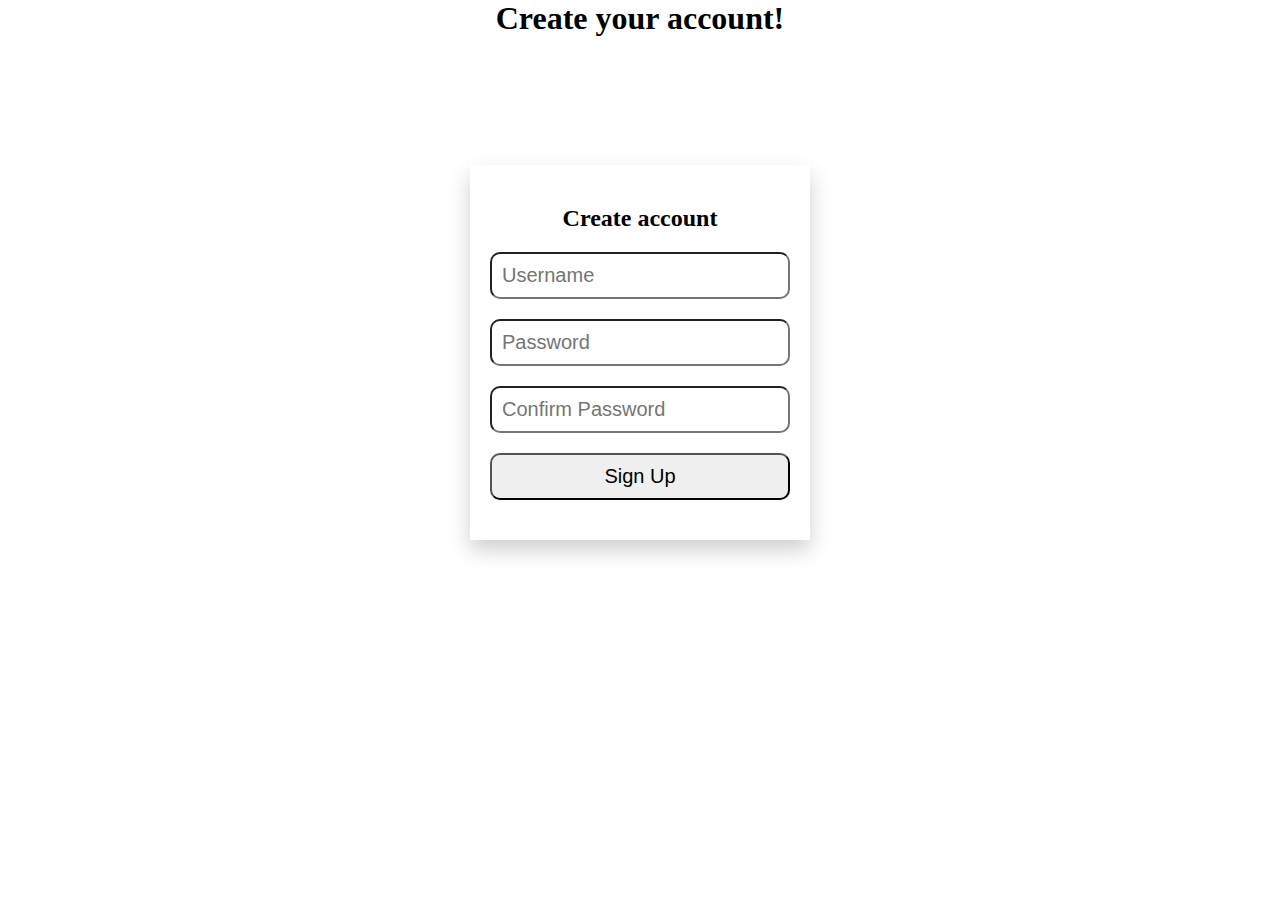
<file: createuser.html>
<html>
<head>
    <link href="main.css" rel="stylesheet" type="text/css">
    <title>Create Account</title>
    <body>
        <h1 align = "center">Create your account!</h1>
        <div class ="sign-up-form">
            <h2>Create account</h2>
            <form method="GET" action="index.html">
                <!-- <input type="email" id="username" placeholder="Email"/> -->
                <input type="text" id="username" placeholder="Username" required/>
                <input type="password" id="password1" placeholder="Password" required/>
                <input type="password" id="password2" placeholder="Confirm Password" required/>
                <button type="submit" class="button" a href="index.html">Sign Up</button>
            </form>
        </div>
    </body>
</html>
</file>
<file: main.css>
body{
    margin:0;
    padding:0;
}

.sign-up-form{
    position: relative;
    width: 300px;
    background-color: #FFF;
    padding: 20px;
    margin: 10% auto 0;
    box-shadow: 0 10px 20px rgba(0,0,0,0.19);
    text-align: center;
}

.sign-up-form input[type=text], .sign-up-form input[type=password] {
    width:100%;
	display: block;
	font-size: 20px;
	padding: 10px;
	border-radius: 10px;
	margin-bottom: 20px;
}

.button {
    width:100%;
    display:block;
    font-size: 20px;
    padding: 10px;
    border-radius: 10px;
    margin-bottom: 20px;
}
</file>
